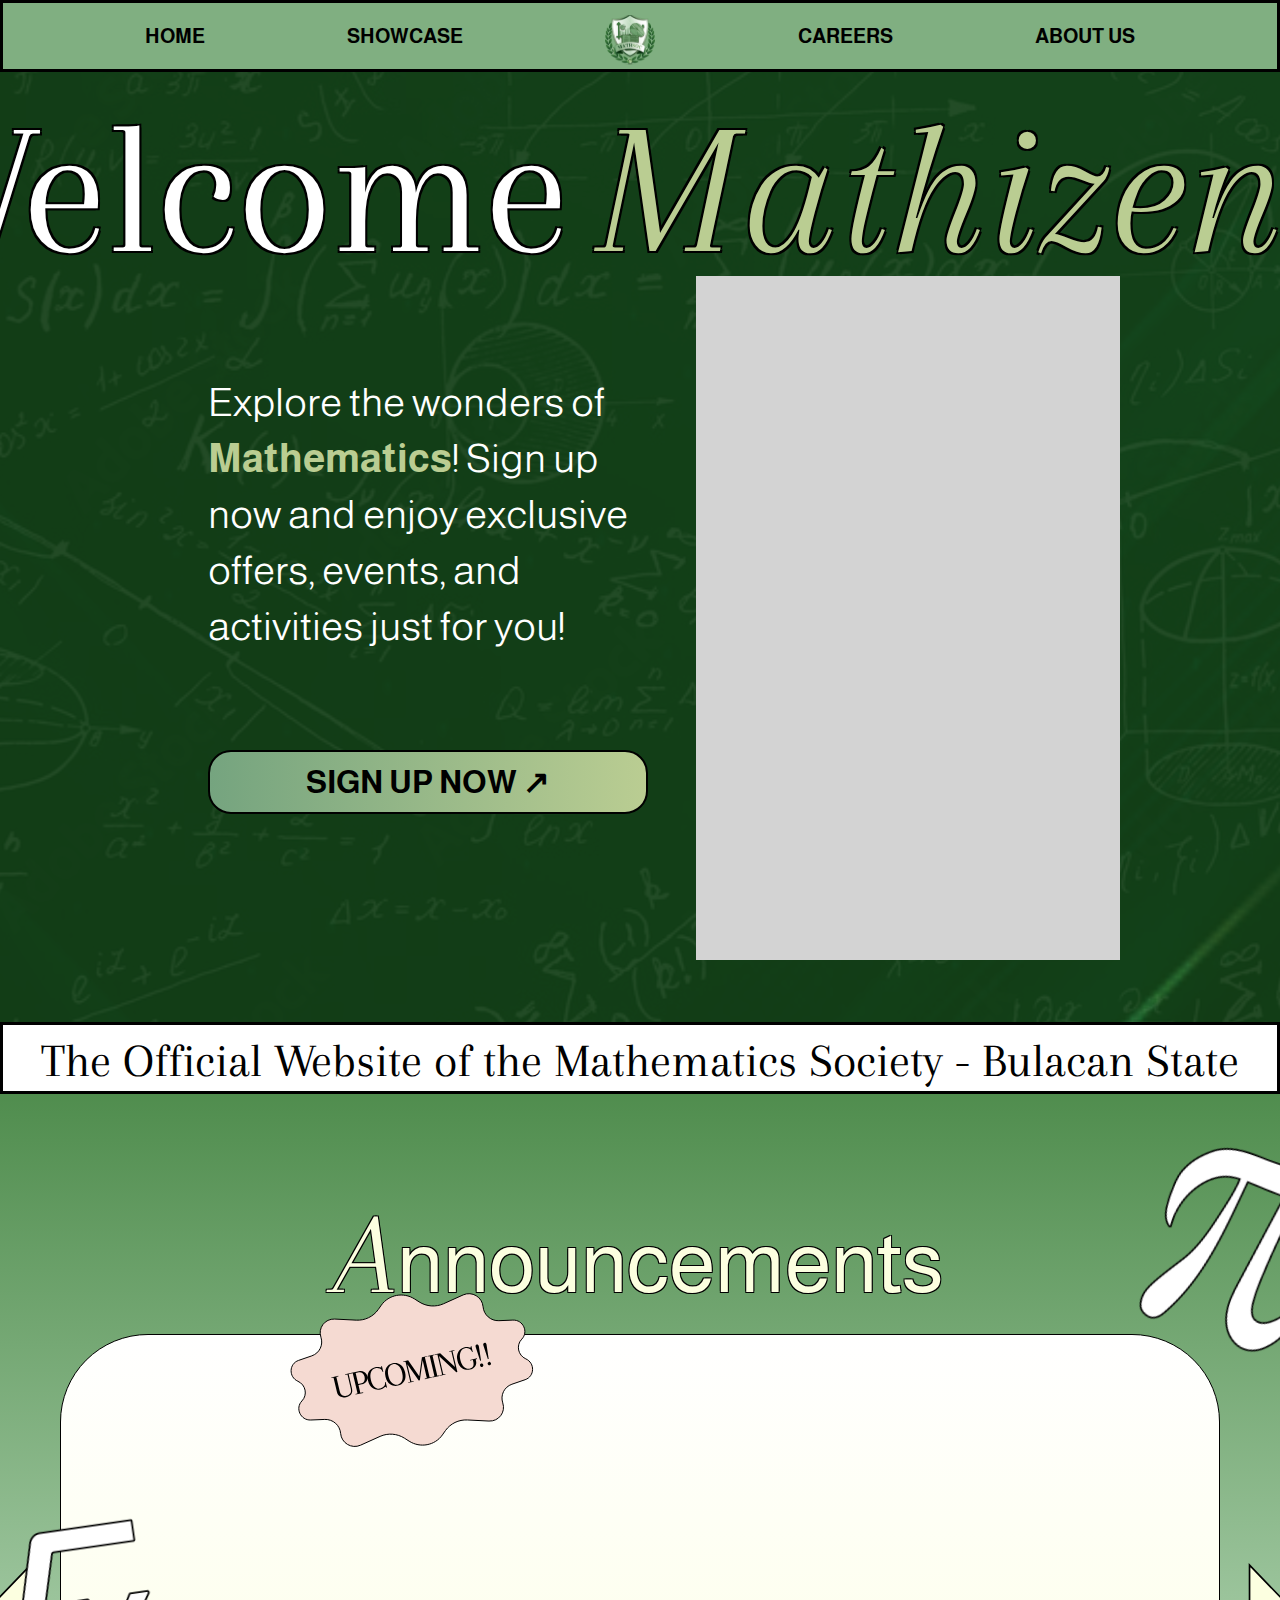
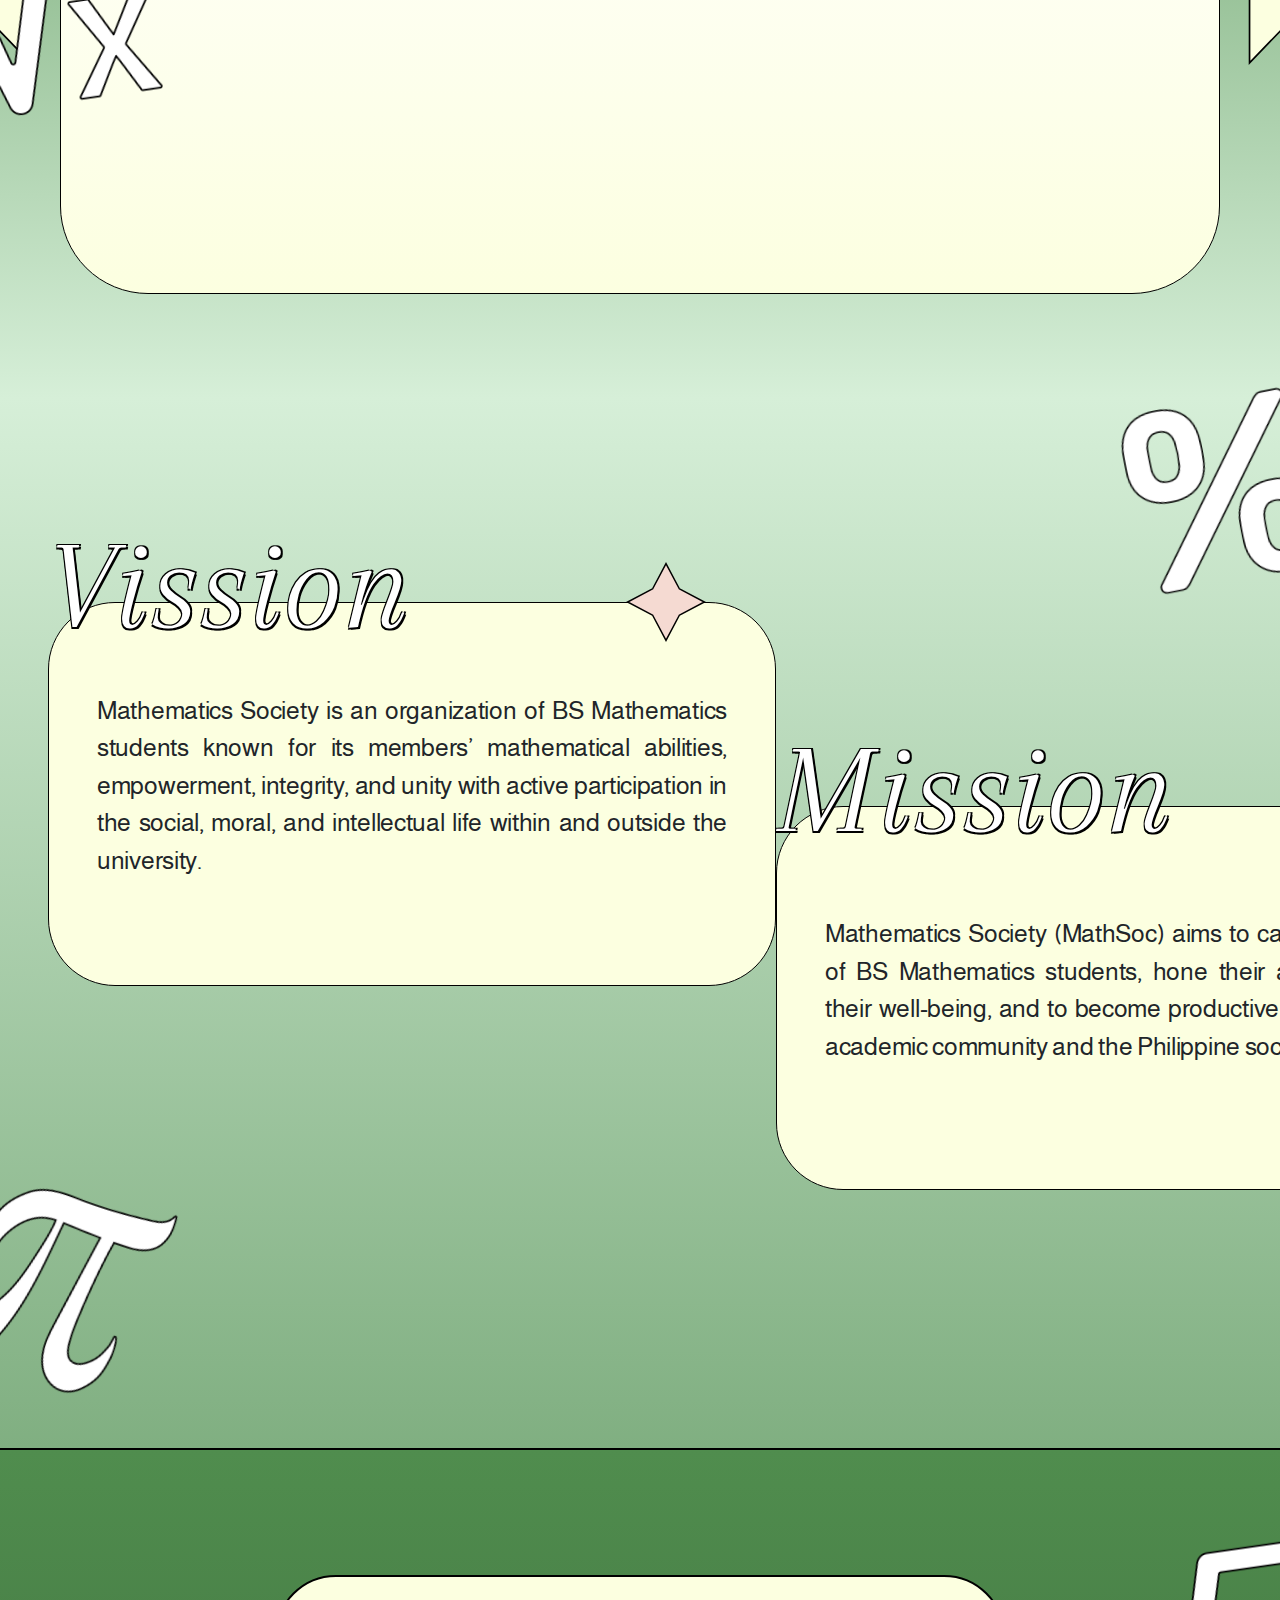
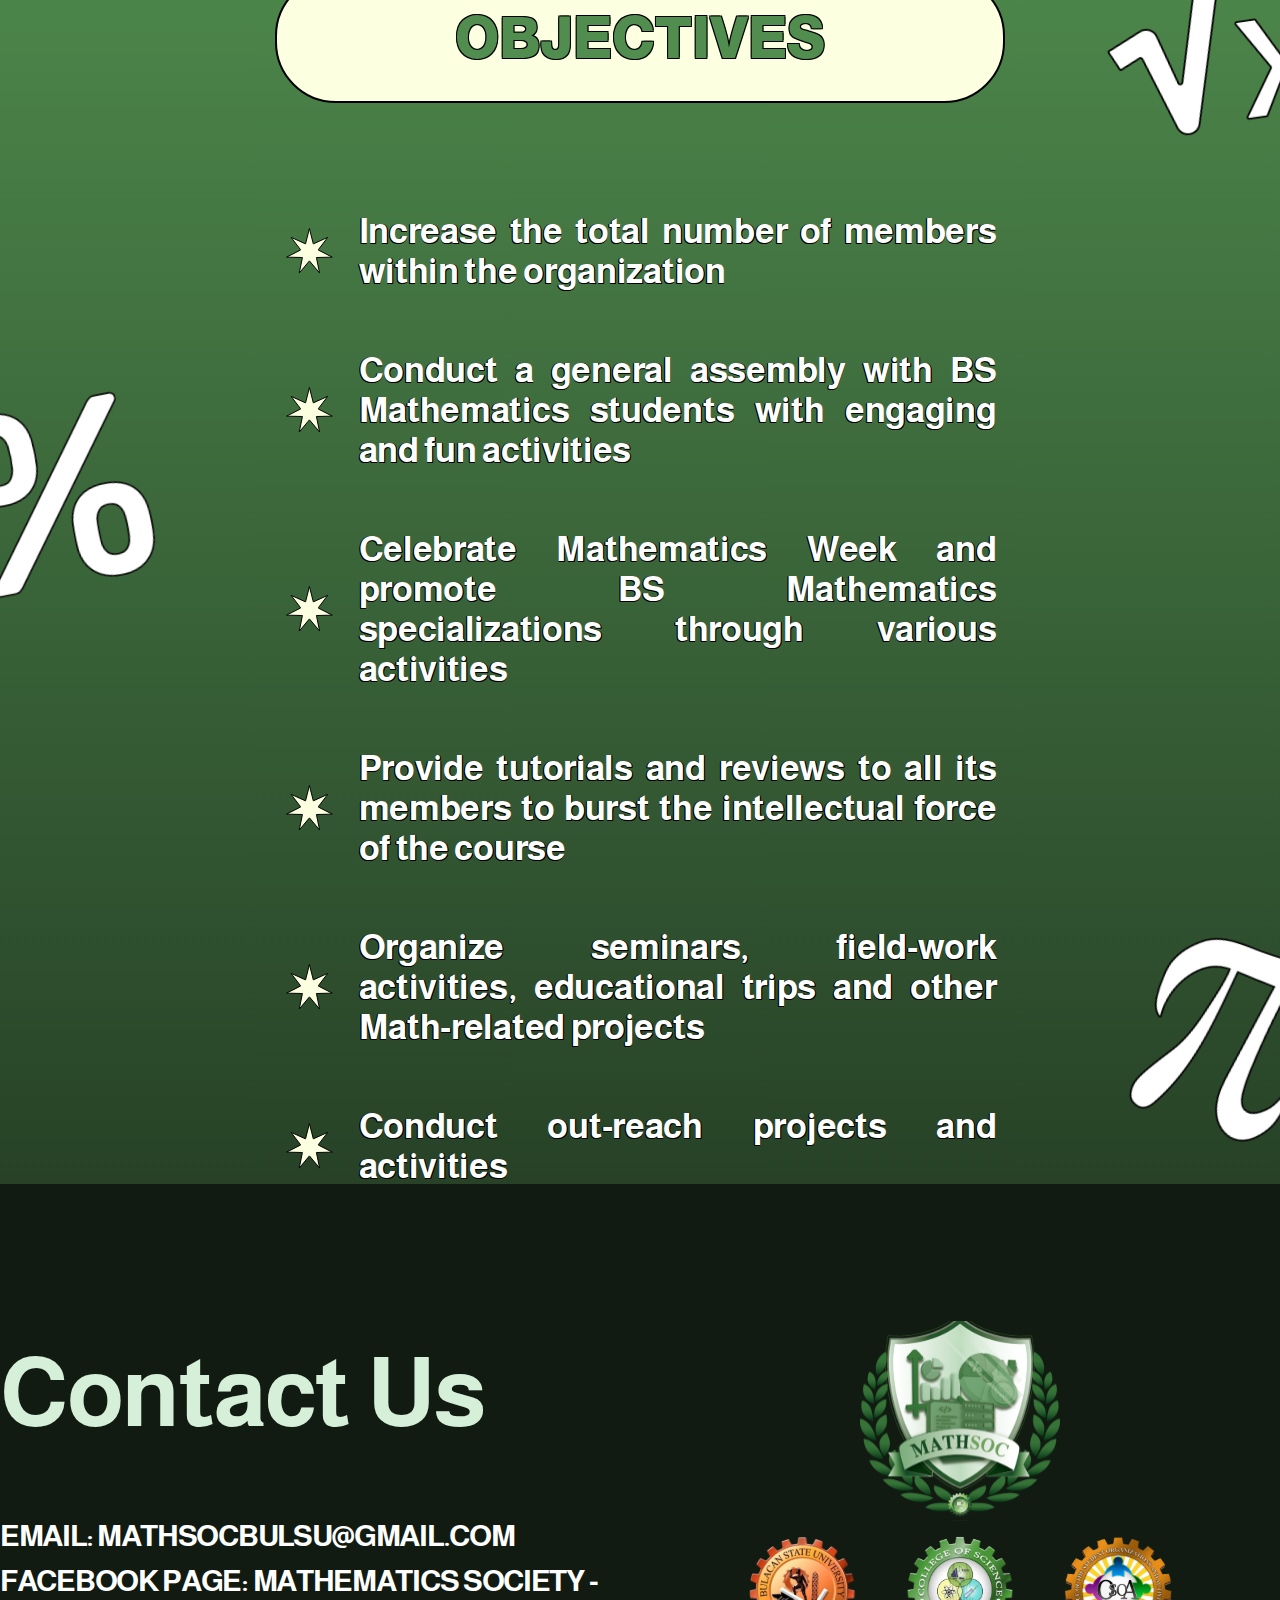
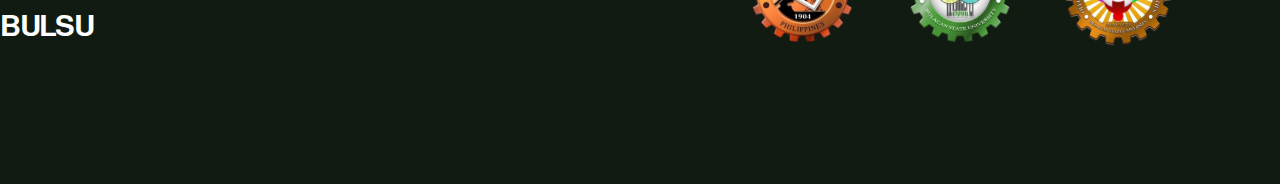
<file: index.html>
<!DOCTYPE html>
<html lang="en">
    <head>
        <meta charset="UTF-8">
        <meta name="viewport" content="width=device-width, initial-scale=1.0">
        <title>Mathematics Society</title>
        <link rel="stylesheet" href="/styles/style.css">
        <link rel="preconnect" href="https://fonts.googleapis.com">
        <link rel="preconnect" href="https://fonts.gstatic.com" crossorigin>
        <link href="https://fonts.googleapis.com/css2?family=Almarai:wght@300;400;700;800&display=swap" rel="stylesheet">
        <link href="https://fonts.googleapis.com/css2?family=Almarai:wght@300;400;700;800&family=Arapey:ital@0;1&display=swap" rel="stylesheet">
        <link href="https://cdn.jsdelivr.net/npm/bootstrap@5.3.3/dist/css/bootstrap.min.css" rel="stylesheet" integrity="sha384-QWTKZyjpPEjISv5WaRU9OFeRpok6YctnYmDr5pNlyT2bRjXh0JMhjY6hW+ALEwIH" crossorigin="anonymous">

    </head>

    <body>
        <div id="home" class="d-flex flex-column w-100 h-auto">
            <div id="home_1" class="d-flex flex-column w-100 align-items-center">
                <div id="menu" class="d-flex flex-row w-100 justify-content-evenly align-items-center">
                    <a href="index.html">HOME</a>
                    <a href="src/showcase.html">SHOWCASE</a>
                    <object id="ms_logo" type="image/svg+xml" data="/styles/media/logo_mathsoc.svg"></object>
                    <a href="src/careers.html">CAREERS</a>
                    <a href="src/about.html">ABOUT US</a>
                </div>
    
                <div id="wm_container" class="d-flex flex-row w-100 justify-content-center mt-5">
                    <p class="wm me-4" id="w">Welcome</p>
                    <p class="wm" id="m"> <i>Mathizens</i></p>
                    <p class="wm">!</p>
                </div>
    
                <div class="d-flex flex-row justify-content-between align-items-center w-75">
                    <div id="exp_container" class="d-flex flex-column px-5">
                        <p id="exp" class="mb-5">
                            Explore the wonders of <span id="exp_math">Mathematics</span>!
                            Sign up now and enjoy exclusive offers,
                            events, and activities just for you!
                        </p>
    
                        <button id="su" class="my-5">
                            SIGN UP NOW &#8599;
                        </button>
                    </div>
    
                    <div id="puto" class="">
                    </div>
                </div>
            </div>
    
            <div id="br_1" class="d-flex flex-column text-center w-100">
                <p id="ofc">The Official Website of the Mathematics Society - Bulacan State University</p>
            </div>
    
            <div id="home_2" class="d-flex flex-column w-100 justify-content-center align-items-center">
                <p id="ann">
                    <span id="a">A</span>nnouncements
                </p>

                <object id="pi1" type="image/svg+xml" data="/styles/media/icon_pi.svg"></object>
                <object id="sqrrt1" type="image/svg+xml" data="/styles/media/icon_sqrrt.svg"></object>
                <object id="upc" type="image/svg+xml" data="/styles/media/icon_upcoming.svg"></object>
                
                <div class="d-flex flex-row align-items-center">
                    <div id="r1" class="r">
                        <object class="w-100 h-100" type="image/svg+xml" data="/styles/media/icon_arrowl.svg"></object>
                    </div>
    
                    <div id="ann_box" class="mx-lg-4">
    
                    </div>
    
                    <div id="r2" class="r">
                        <object class="w-100 h-100" type="image/svg+xml" data="/styles/media/icon_arrowr.svg"></object>
                    </div>
                </div>
            </div>
    
            <div id="home_3" class="d-flex flex-column w-100 justify-content-center p-5">
                <div id="vismis_container" class="d-flex flex-row w-100 justify-content-evenly">
                    <div class="d-flex flex-column justify-content-start">
                        <object id="per1" type="image/svg+xml" data="/styles/media/icon_percent.svg"></object>
                        <object id="pi2" type="image/svg+xml" data="/styles/media/icon_pi.svg"></object>

                        <p class="vismis_text">
                            Vission

                            <object id="star41" type="image/svg+xml" data="/styles/media/icon_4star.svg"></object>
                        </p>
                        
                        <div id="vismis_box" class="d-flex flex-column justify-content-center p-5">
                            <p class="">
                                Mathematics Society is an organization of BS Mathematics students known for its members’ mathematical abilities, empowerment, integrity, and unity with active participation in the social, moral, and intellectual life within and outside the university.
                            </p>
                        </div>
                    </div>
                    
                    <div class="d-flex flex-column justify-content-end">
                        <p class="vismis_text">
                            Mission

                            <object id="star42" type="image/svg+xml" data="/styles/media/icon_4star.svg"></object>
                        </p>
        
                        <div id="vismis_box" class="d-flex flex-column justify-content-center p-5">
                            <p>
                                Mathematics Society (MathSoc) aims to cater to the needs of BS Mathematics students, hone their abilities, develop their well-being, and to become productive members of the academic community and the Philippine society.
                            </p>
                        </div>
                    </div>
                </div>
            </div>
    
            <div id="home_4" class="d-flex flex-column align-items-center w-100">
                <div id="obj_box">
                    <p id="obj_text" class="d-flex flex-column justify-content-center text-center w-100 h-100">
                        OBJECTIVES
                    </p>
                </div>

                <object id="sqrrt2" type="image/svg+xml" data="/styles/media/icon_sqrrt.svg"></object>
                <object id="per2" type="image/svg+xml" data="/styles/media/icon_percent.svg"></object>
                <object id="pi3" type="image/svg+xml" data="/styles/media/icon_pi.svg"></object>

                <div id="objs_box">
                    <div class="d-flex flex-column">

                        <div class="d-flex flex-row objs_br">
                            <div class="d-flex flex-column justify-content-center">
                                <div class="star me-4">
                                    <object class="w-100 h-100" type="image/svg+xml" data="/styles/media/icon_star.svg"></object>
                                </div>
                            </div>
                            
                            <p class="objs w-100">
                                Increase the total number of members within the organization
                            </p>                   
                        </div>

                        <div class="d-flex flex-row objs_br">
                            <div class="d-flex flex-column justify-content-center">
                                <div class="star me-4">
                                    <object class="w-100 h-100" type="image/svg+xml" data="/styles/media/icon_star.svg"></object>
                                </div>
                            </div>
                            
                            <p class="objs">
                                Conduct a general assembly with BS Mathematics students with engaging and fun activities
                            </p>                  
                        </div>

                        <div class="d-flex flex-row objs_br">
                            <div class="d-flex flex-column justify-content-center">
                                <div class="star me-4">
                                    <object class="w-100 h-100" type="image/svg+xml" data="/styles/media/icon_star.svg"></object>
                                </div>
                            </div>
                            
                            <p class="objs">
                                Celebrate Mathematics Week and promote BS Mathematics specializations through various activities
                            </p>                  
                        </div>

                        <div class="d-flex flex-row objs_br">
                            <div class="d-flex flex-column justify-content-center">
                                <div class="star me-4">
                                    <object class="w-100 h-100" type="image/svg+xml" data="/styles/media/icon_star.svg"></object>
                                </div>
                            </div>
                            
                            <p class="objs">
                                Provide tutorials and reviews to all its members to burst the intellectual force of the course
                            </p>                 
                        </div>

                        <div class="d-flex flex-row objs_br">
                            <div class="d-flex flex-column justify-content-center">
                                <div class="star me-4">
                                    <object class="w-100 h-100" type="image/svg+xml" data="/styles/media/icon_star.svg"></object>
                                </div>
                            </div>
                            
                            <p class="objs">
                                Organize seminars, field-work activities, educational trips and other Math-related projects
                            </p>                 
                        </div>

                        <div class="d-flex flex-row objs_br">
                            <div class="d-flex flex-column justify-content-center">
                                <div class="star me-4">
                                    <object class="w-100 h-100" type="image/svg+xml" data="/styles/media/icon_star.svg"></object>
                                </div>
                            </div>
                            
                            <p class="objs">
                                Conduct out-reach projects and activities
                            </p>                
                        </div>

                        <div class="d-flex flex-row objs_br">
                            <div class="d-flex flex-column justify-content-center">
                                <div class="star me-4">
                                    <object class="w-100 h-100" type="image/svg+xml" data="/styles/media/icon_star.svg"></object>
                                </div>
                            </div>
                            
                            <p class="objs">
                                Help out in the activities of faculty and the Office of the Student Organizations and Activities
                            </p>               
                        </div>
                    </div>
                </div>
            </div>
        </div>

        <div id="footer" class="d-flex flex-column align-items-center w-100">
            <div class="d-flex flex-row justify-content-center align-items-center h-100 w-100">
                <div class="d-flex flex-column align-items-center w-100">
                    <div>
                        <div class="mb-5">
                            <span id="contus">Contact Us</span> 
                        </div>
    
                        <div class="mt-5">
                            EMAIL: <a class="links" href="https://mail.google.com/mail/?view=cm&fs=1&to=mathsocbulsu@gmail.com" target="_blank">MATHSOCBULSU@GMAIL.COM</a> <br>
                            FACEBOOK PAGE: <a class="links" href="https://www.facebook.com/MathsocBulSU2024" target="_blank" rel="noopener noreferrer">MATHEMATICS SOCIETY - BULSU</a>
                        </div>
                    </div>
                </div>

                <div id="ftlogos"class="d-flex flex-column align-items-center w-100">
                    <div id="ftms" class="d-flex flex-row align-items-center mb-3">
                        <a class="links" href="https://www.facebook.com/MathsocBulSU2024" target="_blank" rel="noopener noreferrer">
                            <div id="fbms"></div>
                        </a>
                        <object type="image/svg+xml"    data="/styles/media/logo_mathsoc.svg"></object>
                    </div>

                    <div class="d-flex flex-row align-items-center">
                        <div id="ftbsu">
                            <a class="links" href="https://www.facebook.com/bulsuofficial" target="_blank" rel="noopener noreferrer">
                                <div id="fbbsu"></div>
                            </a>
                            <object type="image/svg+xml" data="/styles/media/logo_bsu.svg"></object>
                        </div>

                        <div id="ftcs" class="ms-5 me-5">
                            <a class="links" href="https://www.facebook.com/BulSUSG.CSLSC" target="_blank" rel="noopener noreferrer">
                                <div id="fbcs"></div>
                            </a>
                            <object type="image/svg+xml" data="/styles/media/logo_cs.svg"></object>
                        </div>

                        <div id="ftosoa">
                            <a class="links" href="https://www.facebook.com/osobulsu" target="_blank" rel="noopener noreferrer">
                                <div id="fbosoa"></div>
                            </a>
                            <object type="image/svg+xml" data="/styles/media/logo_osoa.svg"></object>
                        </div>
                    </div>
                </div>

            </div>
        </div>

        <script src="https://cdn.jsdelivr.net/npm/bootstrap@5.3.3/dist/js/bootstrap.bundle.min.js" integrity="sha384-YvpcrYf0tY3lHB60NNkmXc5s9fDVZLESaAA55NDzOxhy9GkcIdslK1eN7N6jIeHz" crossorigin="anonymous"></script>
    </body>
</html>
</file>
<file: styles/style.css>
/* foreground */
.zf {
    z-index: 100;
}

/* background */
.z1 {
    z-index: 1;
}

body {
    overflow-x: hidden;
}

/* home container */
#home {
    background-color: #446A46;
}

/* first container */
#home_1 {
    height: 1022px;
    background-image: url('/styles/media/bg_mathgreen.svg');
    background-size: cover;
    background-position: center;
    position: relative; 
    background-color: #1A5319;
}

/* navigation bar */
#menu {
    height: 72px;      
    border: 3px solid black;
    background-color: #80AF81;
}

/* navigation bar pages */
#menu a {
    text-decoration: none;
    color: black;
    font-weight: 600;
    font-family: Almarai;
    font-size: 20px;
}

/* navigation bar logo */
#ms_logo {
    width: 50px;
    position: relative;
    top: 4px;
}

/* welcome mathizens container */
#wm_container {
    line-height: 140px;
}

/* welcome mathizens */
.wm {
    font-family: Arapey;
    font-size: 192px;
    color: white;
    text-shadow: 
          2px 2px 0px black,
          -2px 2px 0px black,
          2px -2px 0px black,
          -2px -2px 0px black;
}

/* mathizens */
.wm#m {
    color: #BACD92;
}

/* explore container */
#exp_container {
    width: 822px;
}

/* explore paragraphp */
#exp {
    font-family: Almarai;
    font-weight: lighter;
    font-size: 40px;
    color: white;
    line-height: 56px;
}

/* explore mathematics */
#exp_math {
    font-weight: bold;
    color: #BACD92;
}

/* sign up button */
#su {
    width: 100%;
    height: 64px;
    color: black;
    font-family: Almarai;
    font-weight: bold;
    font-size: 32px;
    border-radius: 23px;
    border: 2px solid black;
    background: linear-gradient(to right, #75A47F, #BACD92);
}

/* advertisement video */
#puto {
    width: 700px;
    height: 684px;
    background-color: lightgray;
}

/* break 1 */
#br_1 {
    height: 72px;                 
    border: 3px solid black;
    background-color: white;
}

/* official website */
#ofc {
    font-family: Arapey;
    font-size: 48px;
    color: black;
}

/* second container */
#home_2 {
    height: 904px;
    background: linear-gradient(to bottom, #508D4E, #D6EFD8);
}

/* announcement */
#ann {
    font-family: Almarai;
    font-size: 85px;
    line-height: 110px;
    color: #FCFFE0;
    text-shadow: 
          1px 1px 0px black,
          -1px 1px 0px black,
          1px -1px 0px black,
          -1px -1px 0px black;
}

#a {
    font-family: Arapey;
    font-style: italic;
    font-size: 120px;
}

/* announcement box */
#ann_box {
    width: 1160px;
    height: 560px;
    background: linear-gradient(to bottom, white, #FCFFE0);
    border-radius: 88px;
    border: 1px solid black;
}

/* announcement arrows */
.r {
    width: 58px;
    height: 104px;
}

/* third container */
#home_3 {
    height: 1050px;
    background: linear-gradient(to bottom, #D6EFD8, #80AF81);
}

/* vission mission container */
#vismis_container {
    position: relative;
    top: -100px;
    height: 77%;
}

/* vission mission text */
.vismis_text {
    font-family: Arapey;
    font-style: italic;
    font-size: 130px;
    color: white;
    text-shadow: 
          1.5px 1.5px 0px black,
          -1.5px 1.5px 0px black,
          1.5px -1.5px 0px black,
          -1.5px -1.5px 0px black;
    line-height: 130px;
    position: relative;
    top: 65px;
}

#star41 {
    position: relative;
    top: 15px;
    left: 185px;
}

#star42 {
    position: relative;
    top: 15px;
    left: 150px;
}

/* vission mission box */
#vismis_box {
    width: 728px;
    height: 384px;
    background-color: #FCFFE0;
    border-radius: 67px;
    border: 1.5px solid black;

    font-family: Almarai;
    font-size: 25px;
    text-align: justify;
    letter-spacing: -0.3px;
}

/* fourth container */
#home_4 {
    height: 1936px;
    border-top: 2px solid black;
    background: linear-gradient(to bottom, #508D4E, #000000B2);
    padding-top: 125px;
}

/* objective title box */
#obj_box {
    width: 730px;
    height: 128px;
    border-radius: 61px;
    border: 2px solid black;
    background-color: #FCFFE0;
    margin-bottom: 90px;
}

/* objective title */
#obj_text {
    font-family: Almarai;
    font-size: 57px;
    font-weight: 900;
    color: #508D4E;
    text-shadow: 
          1px 1px 0px black,
          -1px 1px 0px black,
          1px -1px 0px black,
          -1px -1px 0px black;
}

/* objectives container */
#objs_box {
    width: 55.7%;
    text-align: justify;
}

/* objectives */
.objs {
    font-family: Almarai;
    font-size: 35px;
    font-weight: bold;
    color: white;
    text-shadow: 
          0.5px 0.5px 0px black,
          -0.5px 0.5px 0px black,
          0.5px -0.5px 0px black,
          -0.5px -0.5px 0px black;
    letter-spacing: -0.3px;
    line-height: 40px;
    margin-top: 18px;
}

/* objective break */
.objs_br {
    margin-bottom: 25px;
}

/* bullets */
.star {
    width: 51px;
    height: 51px;
    margin-right: 30px;
}

#footer {
    height: 600px;
    top: 4384px;
    position: absolute;
    background-color: #111B12;
    z-index: 1;
    font-family: Almarai;
    font-size: 30px;
    font-weight: bold;
    color: white;
    letter-spacing: -1.3px;
}

#contus {
    color: #D6EFD8;
    font-size: 96px;
}

#ftms {
    width: 200px;
    height: 199px;
}

#ftbsu {
    width: 110px;
    height: 10px;
    position: relative;
}

#ftcs {
    width: 110px;
    height: 10px;
    position: relative;
    top: -23px;
    left: -29px;
}

#ftosoa {
    width: 110px;
    height: 10px;
    position: relative;
    top: -16px;
    left: -22px;
}

#ftlogos {
    position: relative;
    top: -50px;
}

.links {
    color: inherit;
    text-decoration: none;
}

.links:hover {
    color: #80AF81;
    text-decoration: none;
}

#fbms {
    width: 200px;
    height: 199px;
    position: absolute;
    top: 0px;
    left: 375px;
}

#fbbsu {
    width: 107px;
    height: 106px;
    position: absolute;
    top: 0px;
    left: 2px;
}

#fbcs {
    width: 106px;
    height: 106px;
    position: absolute;
    top: 23px;
    left: 31px;
}

#fbosoa {
    width: 109px;
    height: 108px;
    position: absolute;
    top: 16px;
    left: 23px;
}

#pi1 {
    position: absolute;
    top: 1090px;
    right: -125px;
}

#sqrrt1 {
    position: absolute;
    top: 1480px;
    left: -95px;
}

#upc {
    position: absolute;
    top: 1218px;
    left: 230px;
}

#per1 {
    position: absolute;
    top: -100px;
    right: -125px;
}

#pi2 {
    position: absolute;
    top: 675px;
    left: -145px;
}

#sqrrt2 {
    position: absolute;
    top: 3100px;
    right: -75px;
}

#per2 {
    position: absolute;
    top: 3560px;
    left: -80px;
}

#pi3 {
    position: absolute;
    top: 4080px;
    right: -115px;
}

.bgb {
    background-color: black;
}

.lg {
    background-color: gray;
}

.red {
    background-color: red;
}
</file>
